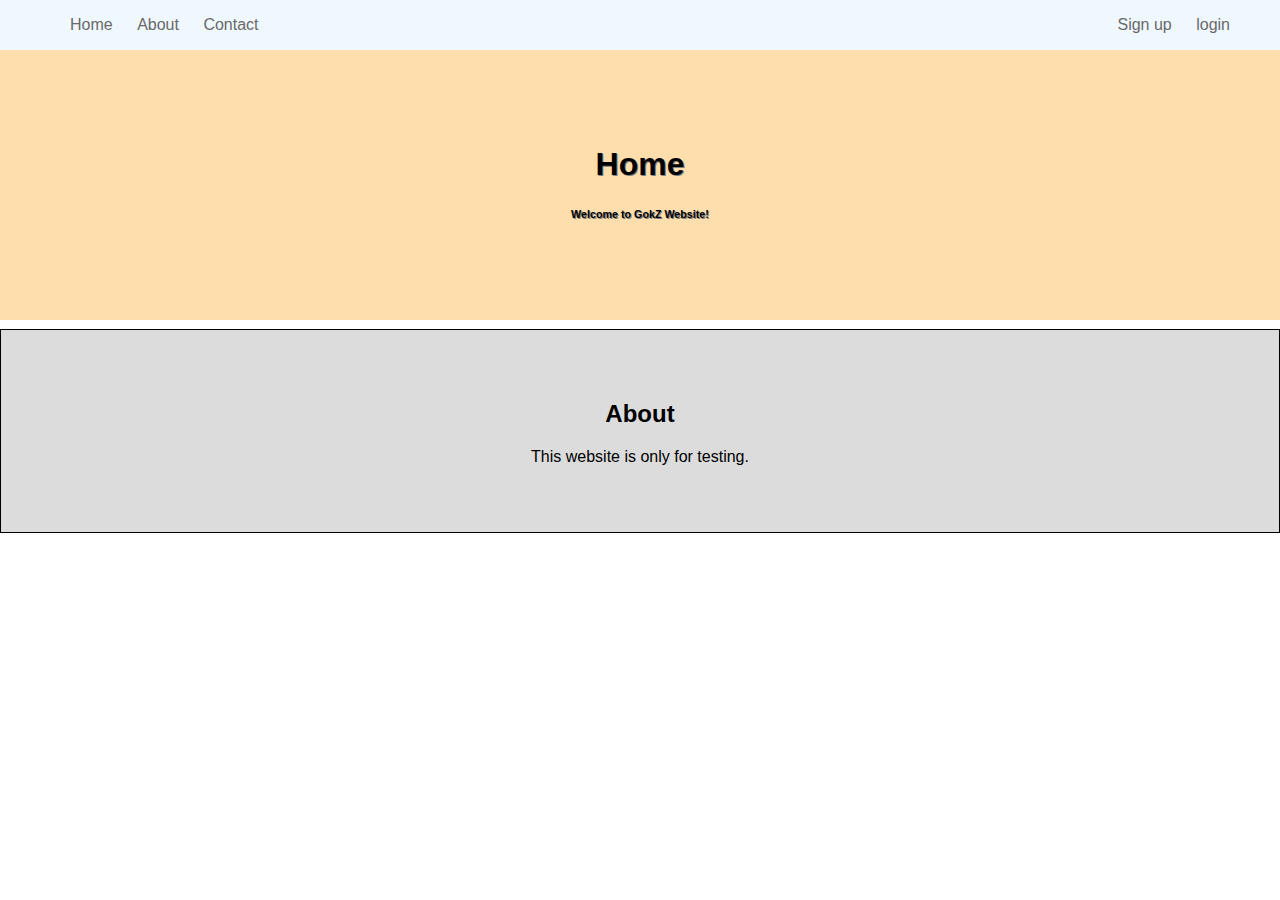
<file: index.html>
<!DOCTYPE html>
<html>
    
<head>
     <title> GokZ Web </title>
    <link rel="stylesheet" tupe="text/css" href="styles.css"/>
    </head>

          
    <body>
<div class="nav">
    <ul id="menu1">
    <li><a href="index.html">Home</a></li>
    <li><a href="About.html">About</a></li>
    <li><a href="Contact.html">Contact</a></li>
    </ul>
    <ul id="menu2">
    <li><a href="Sign up">Sign up</a></li>
    <li><a href="Login">login</a></li>
    </ul>
        </div>
        
        <div class="Main"> 
    <h1>Home</h1>
            <h6> Welcome to GokZ Website!</h6>
            
        </div>
        
        <div class="about">
            <h2>About</h2>
            <p>This website is only for testing.</p>
        </div>

    </body>
    
</html>
</file>
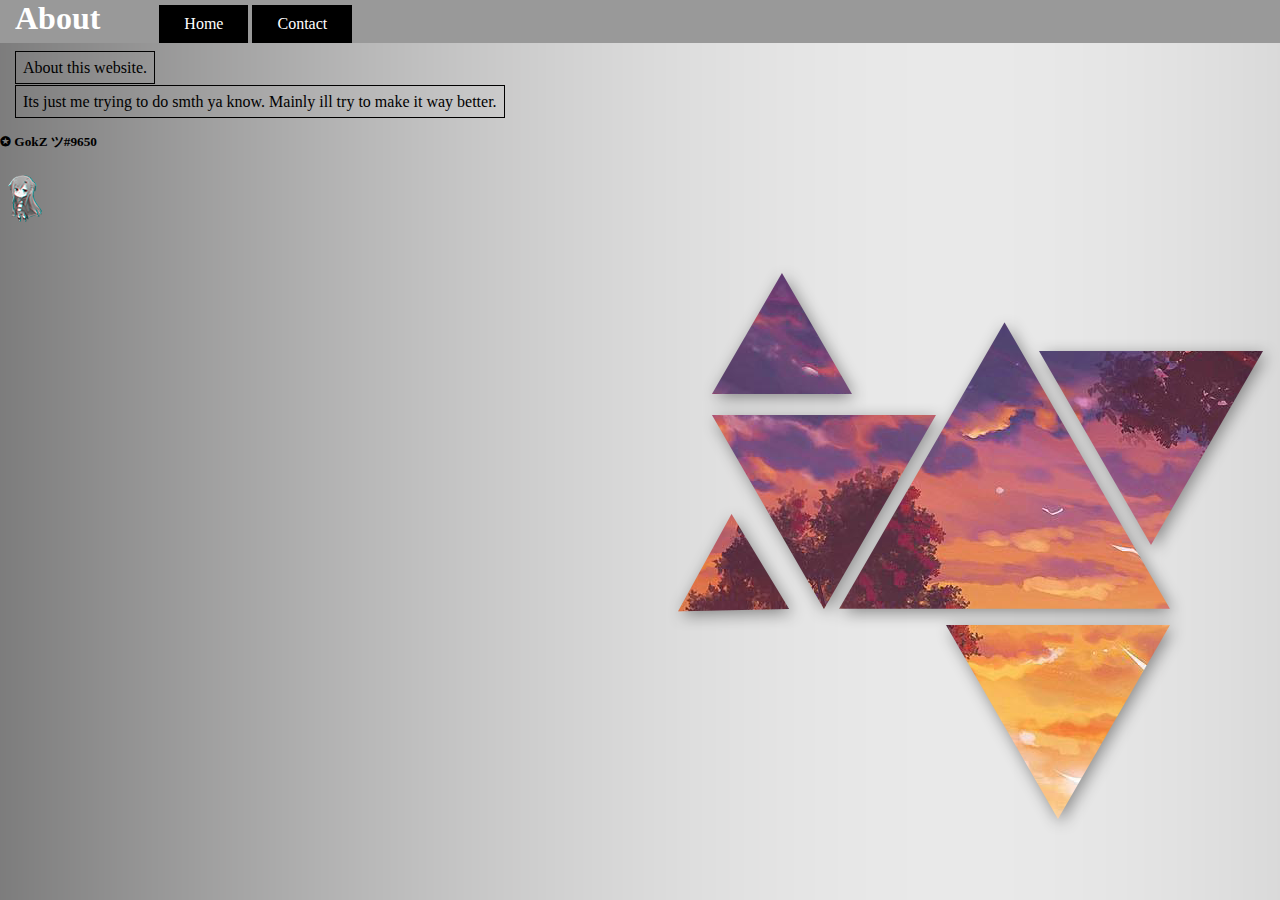
<file: About.html>
<!doctype html>
<html>
    <head>
        
       <title>About</title> 
        <link rel="stylesheet" tupe="text/css" href="About.css"/>
        
        
        
    </head>
    
    <body>
    
    <header>
    <nav>
    <div>
    <h1>About</h1>
    <ul>    
    <li><a href="index.html">Home</a></li>   
    <li><a href="Contact.html">Contact</a></li>         
    </ul>
    </div>
    </nav>
    </header>
    
    <div class=aboutthething>
   <p>
        <h18>About this website. </h18>
        </p>
       
       <p>
        <h19>Its just me trying to do smth ya know. Mainly ill try to make it way better.</h19>
        </p>
       <h5>✪ GokZ ツ#9650 </h5>
        <p><img src="imagexD.png"/> 
       
        
            
        
     
        
    </div>
        
        
        
        
        
        
        
        
        
    </body>
    
    
    
    
    
    
    
    
</html>
</file>
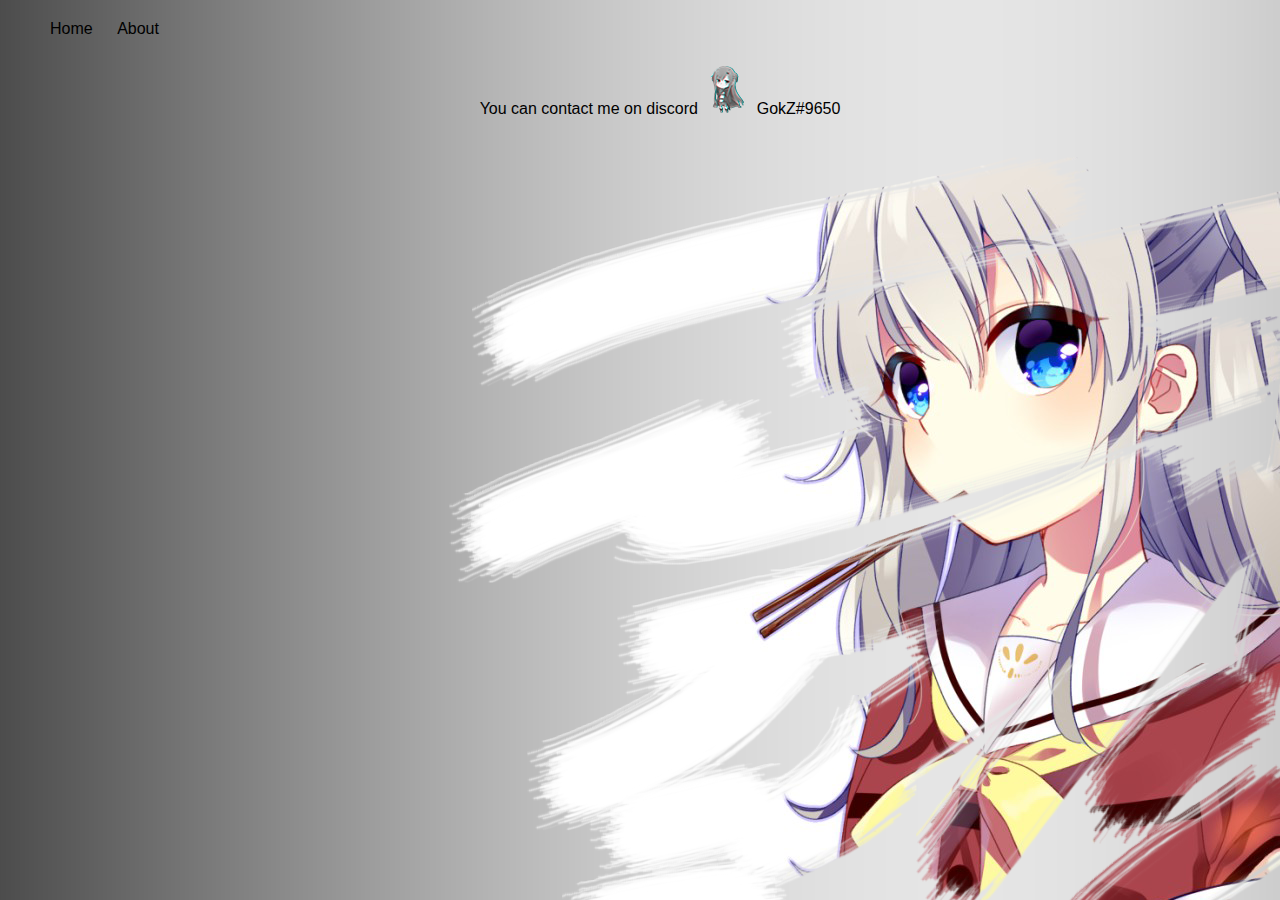
<file: Contact.html>
<!DOCTYPE html>
<html>
    <head>
        
        <title>Contact</title>
        <link rel="stylesheet" tupe="text/css" href="styles2.css"/>

    </head>

 
    <body >
        
         <div id=button>
    <ul id="button">
     <li><a href="index.html">Home</a></li>
     <li><a href="About.html">About</a></li>
        </ul>
            
        </div>
        
         <div>
             
             
             
             
             <p id="discord">You can contact me on discord <img src="imagexD.png"/> <h10> GokZ#9650</h10>  </p>  
                 
        
        
        
        
        </div>
       
        <div>
        
        </div>
        
    </body>
    
    
</html>
</file>
<file: styles.css>
body {
    font-family: sans-serif;
    width: 100%;
    height: 100%;
    padding: 0px;
    margin: 0px;
   
}
#menu1 {
    float: left;
    padding-left: 50px; 
}

#menu2 {
    float: right;
    padding-right: 50px
}


.nav {
    position: relative;
    top: -9px;
    padding: 9px 0px 50px 0px;
    background-color: aliceblue;
    margin-bottom: 0px;
}

.nav ul,li,a {
    display: inline;
    padding-left: 10px;
    text-decoration: none;
    color: dimgray;
}

.Main {
    background-color: navajowhite;
    position:relative;
    padding: 75px 0px 75px 0px;
    top: -9px;
   
   
    
    
    
}
.about {
    background-color: gainsboro;
    position: relative;
    padding: 50px 0px 50px 0px;
    border: 1px black solid;
    
}

.Main h1,h6 {
    text-align: center;
    text-shadow: 1px 1px grey;
    
}

.about h2,p {
    text-align: center
    
}
</file>
<file: About.css>
body {
    margin: 0;
}


header {
    background: #999;
    margin: 0;
    color: white;
    padding:0;
    
}

header h1 {
  margin:10px;
  display: inline;
  padding: 5px;
}
nav ul {
    margin: 0;
    display: inline;
    
}
nav ul li {
    list-style: none;
    display: inline-block;
    background: black;
    color: white;
    text-decoration: none;
    padding: 10px;
    margin: 0;
    
}
nav ul li a {
    color:white;
    padding: 5px 15px;
    text-decoration: none;
    
}
h1 {
   text-shadow: 1px black solid;  
}
h18 {
    padding:7px;
    border: 1px black solid;
    margin: 15px
}
body {
    background-image: url(Cool%20wall%20paper.png);
}
h19 {
    
    padding: 7px;
     border: 1px black solid;
    margin: 15px;
}
</file>
<file: styles2.css>
body {
    font-family: sans-serif;
    width: 100%;
    height: 100%;
    padding: 10px;
    margin: 10px;
    background-image: url(Wallpaper.png)
}

{
    position: relative;
    top: -9px;
    padding: 9px 0px 50px 0px;
    background-color: ;
    margin-bottom: 0px;
}

 ul,li,a {
    display: inline;
    padding-left: 10px;
    text-decoration: none;
    color: black;
}
p {
    padding: 10px;
    text-align: center;
    
    
}
img {
    border-image-width: 
        
}
</file>
